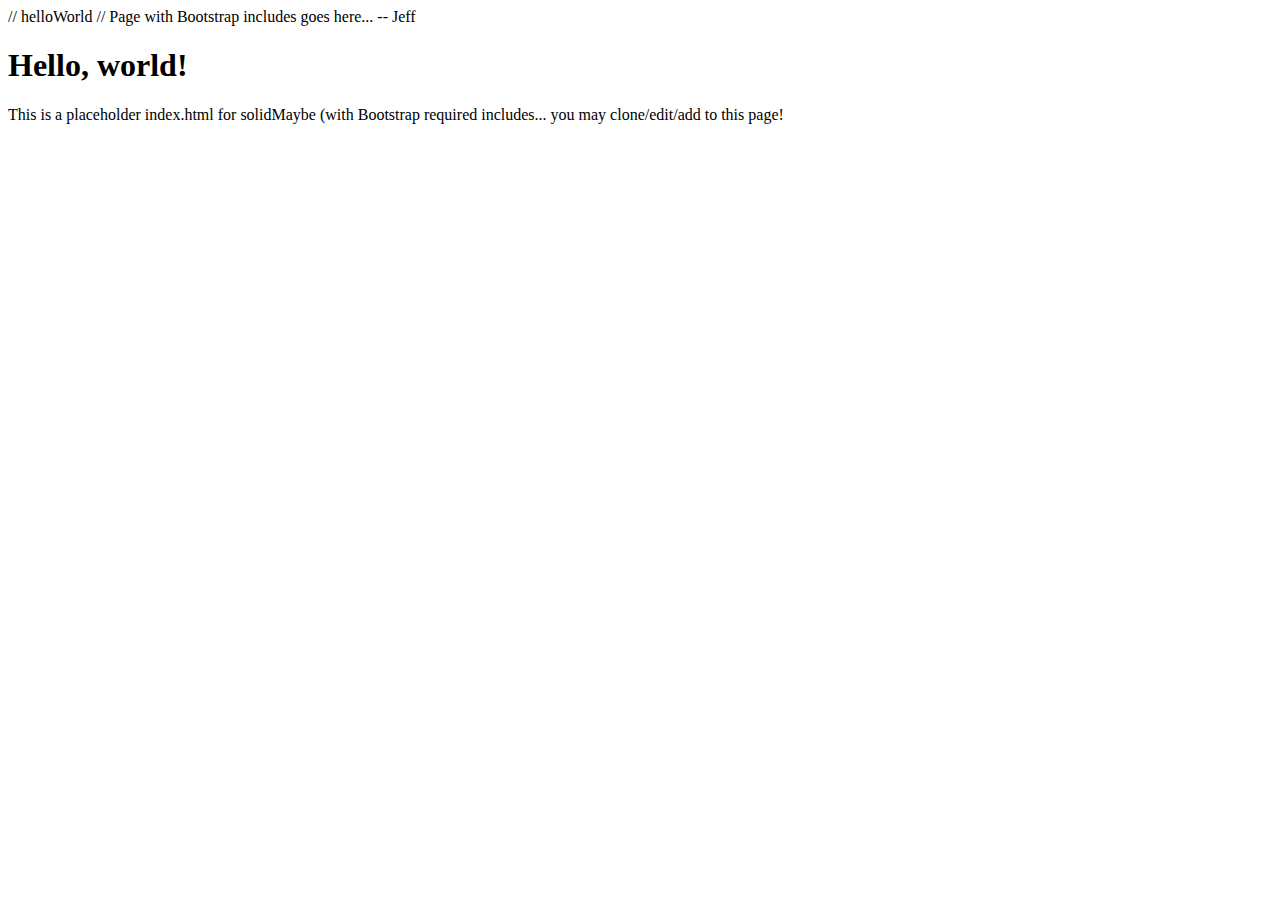
<file: index.html>
// helloWorld
// Page with Bootstrap includes goes here... -- Jeff

<!doctype html>
<html lang="en">
  <head>
    <!-- Required meta tags -->
    <meta charset="utf-8">
    <meta name="viewport" content="width=device-width, initial-scale=1, shrink-to-fit=no">

    <!-- Bootstrap CSS -->
    <link rel="stylesheet" href="https://stackpath.bootstrapcdn.com/bootstrap/4.1.3/css/bootstrap.min.css" integrity="sha384-MCw98/SFnGE8fJT3GXwEOngsV7Zt27NXFoaoApmYm81iuXoPkFOJwJ8ERdknLPMO" crossorigin="anonymous">

    <title>Hello, world!</title>
  </head>
  <body>
    <h1>Hello, world!</h1>
    <p>This is a placeholder index.html for solidMaybe (with Bootstrap required includes... you may clone/edit/add to this page!</p>

    <!-- Optional JavaScript -->
    <!-- jQuery first, then Popper.js, then Bootstrap JS -->
    <script src="https://code.jquery.com/jquery-3.3.1.slim.min.js" integrity="sha384-q8i/X+965DzO0rT7abK41JStQIAqVgRVzpbzo5smXKp4YfRvH+8abtTE1Pi6jizo" crossorigin="anonymous"></script>
    <script src="https://cdnjs.cloudflare.com/ajax/libs/popper.js/1.14.3/umd/popper.min.js" integrity="sha384-ZMP7rVo3mIykV+2+9J3UJ46jBk0WLaUAdn689aCwoqbBJiSnjAK/l8WvCWPIPm49" crossorigin="anonymous"></script>
    <script src="https://stackpath.bootstrapcdn.com/bootstrap/4.1.3/js/bootstrap.min.js" integrity="sha384-ChfqqxuZUCnJSK3+MXmPNIyE6ZbWh2IMqE241rYiqJxyMiZ6OW/JmZQ5stwEULTy" crossorigin="anonymous"></script>
  </body>
</html>
</file>
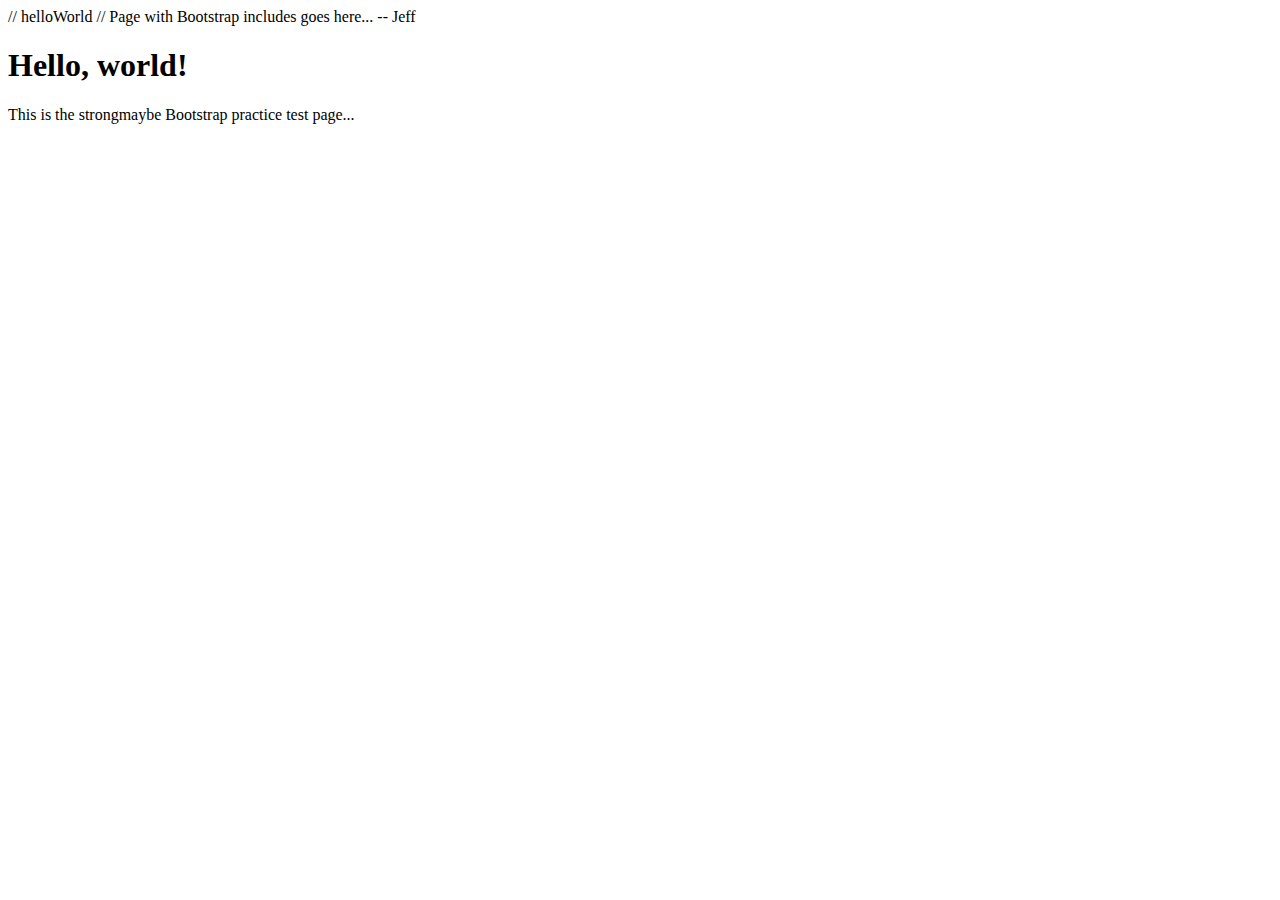
<file: helloWorldBootstrap.html>
// helloWorld
// Page with Bootstrap includes goes here... -- Jeff

<!doctype html>
<html lang="en">
  <head>
    <!-- Required meta tags -->
    <meta charset="utf-8">
    <meta name="viewport" content="width=device-width, initial-scale=1, shrink-to-fit=no">

    <!-- Bootstrap CSS -->
    <link rel="stylesheet" href="https://stackpath.bootstrapcdn.com/bootstrap/4.1.3/css/bootstrap.min.css" integrity="sha384-MCw98/SFnGE8fJT3GXwEOngsV7Zt27NXFoaoApmYm81iuXoPkFOJwJ8ERdknLPMO" crossorigin="anonymous">

    <title>Hello, world!</title>
  </head>
  <body>
    <h1>Hello, world!</h1>
    <p>This is the strongmaybe Bootstrap practice test page...</p>

    <!-- Optional JavaScript -->
    <!-- jQuery first, then Popper.js, then Bootstrap JS -->
    <script src="https://code.jquery.com/jquery-3.3.1.slim.min.js" integrity="sha384-q8i/X+965DzO0rT7abK41JStQIAqVgRVzpbzo5smXKp4YfRvH+8abtTE1Pi6jizo" crossorigin="anonymous"></script>
    <script src="https://cdnjs.cloudflare.com/ajax/libs/popper.js/1.14.3/umd/popper.min.js" integrity="sha384-ZMP7rVo3mIykV+2+9J3UJ46jBk0WLaUAdn689aCwoqbBJiSnjAK/l8WvCWPIPm49" crossorigin="anonymous"></script>
    <script src="https://stackpath.bootstrapcdn.com/bootstrap/4.1.3/js/bootstrap.min.js" integrity="sha384-ChfqqxuZUCnJSK3+MXmPNIyE6ZbWh2IMqE241rYiqJxyMiZ6OW/JmZQ5stwEULTy" crossorigin="anonymous"></script>
  </body>
</html>
</file>
